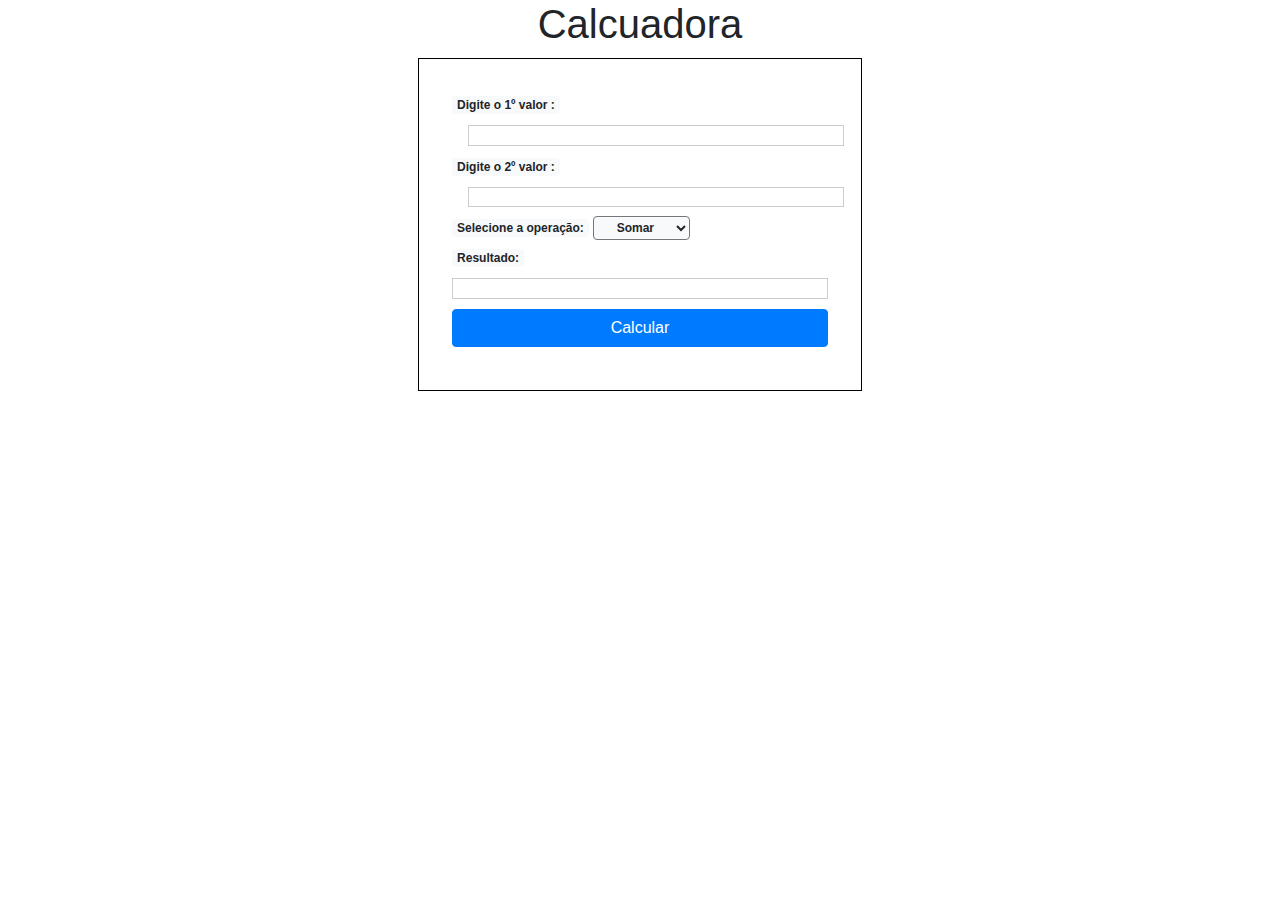
<file: programas/calculadora js/index.html>
<!DOCTYPE html>
<html lang="pt-BR">
<head>
	<link rel="stylesheet" href="css/bootstrap.min.css" />
	<meta charset="UTF-8">
	<meta name="viewport" content="width=device-width, initial-scale=1.0">
	<title>Document</title>

	<link rel="stylesheet" href="css/style.css">

</head>
<body class="container" >
	<h1 class="text-center">Calcuadora</h1>
	
	
	<form name="calcform" method="post" action="">
		<fieldset>
	 
		   <label for="valor1" class="badge badge-light">Digite o <strong>1º</strong> valor :</label>
		   <input type="text" name="valor1" id="valor1" class="form-group mx-sm-3 mb-2"/>
	 
		   <label for="valor2" class="badge badge-light">Digite o <strong>2º</strong> valor :</label>
		   <input type="text" name="valor2" id="valor2" class="form-group mx-sm-3 mb-2" />
	 
		   <label for="oper" class="badge badge-light">Selecione a operação:</label>
		   <select name="oper" id="oper" class="badge badge-light">
			  <option value="somar">Somar</option>
			  <option value="subtrair">Subtrair</option>
			  <option value="multiplicar">Multiplifcar</option>
			  <option value="dividir">Dividir</option>
		   </select>
	 <br>
		   <label for="res" class="badge badge-light">Resultado:</label>
		   <input type="text" name="res" id="res" />
	 
		   <input type="button" value="Calcular" class="btn btn-primary" onClick="calcular(document.calcform.oper.value)"/>
		</fieldset>
	 </form>

<script type="text/javascript" src="js/bootstrap.min.js"></script>
<script type="text/javascript" src="js/index.js"></script>

</body>
</html>
</file>
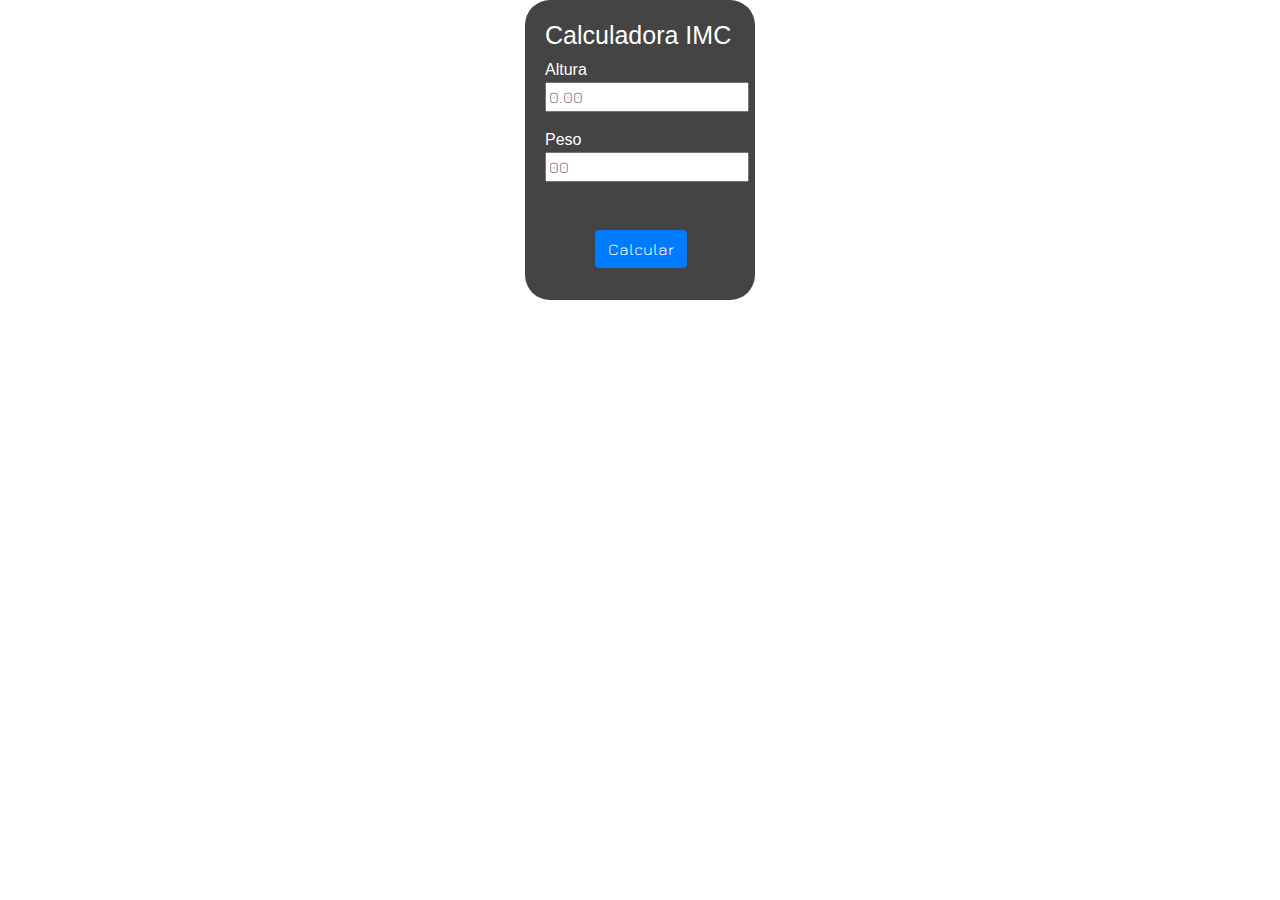
<file: programas/calculadora_imc/index.html>
<!DOCTYPE html>
<html lang="pt-BR">
<head>
	<link rel="stylesheet" href="css/bootstrap.min.css" />
	<meta charset="UTF-8">
	<meta name="viewport" content="width=device-width, initial-scale=1.0">
	<title>Document</title>

	<link rel="stylesheet" href="css/style.css">

</head>
<body>
	<div class="container">
		<h1>Calculadora IMC</h1>
		<form name="imcForm" id="imcForm" action="#">

			<p>
			Altura<br />
			<input type="text" id="altura" name="altura" placeholder="0.00" />
			</p>
			
			<p>Peso <br />
			<input type="text" id="peso" name="peso" placeholder="00" />
			</p>
			<p class="button"><input name="Enviar" type="submit" value="Calcular" class="btn btn-primary" onclick="calcula_imc()" />
			</p>
		</form>
	</div>
<script type="text/javascript" src="js/bootstrap.min.js"></script>
<script type="text/javascript" src="js/index.js"></script>

</body>
</html>
</file>
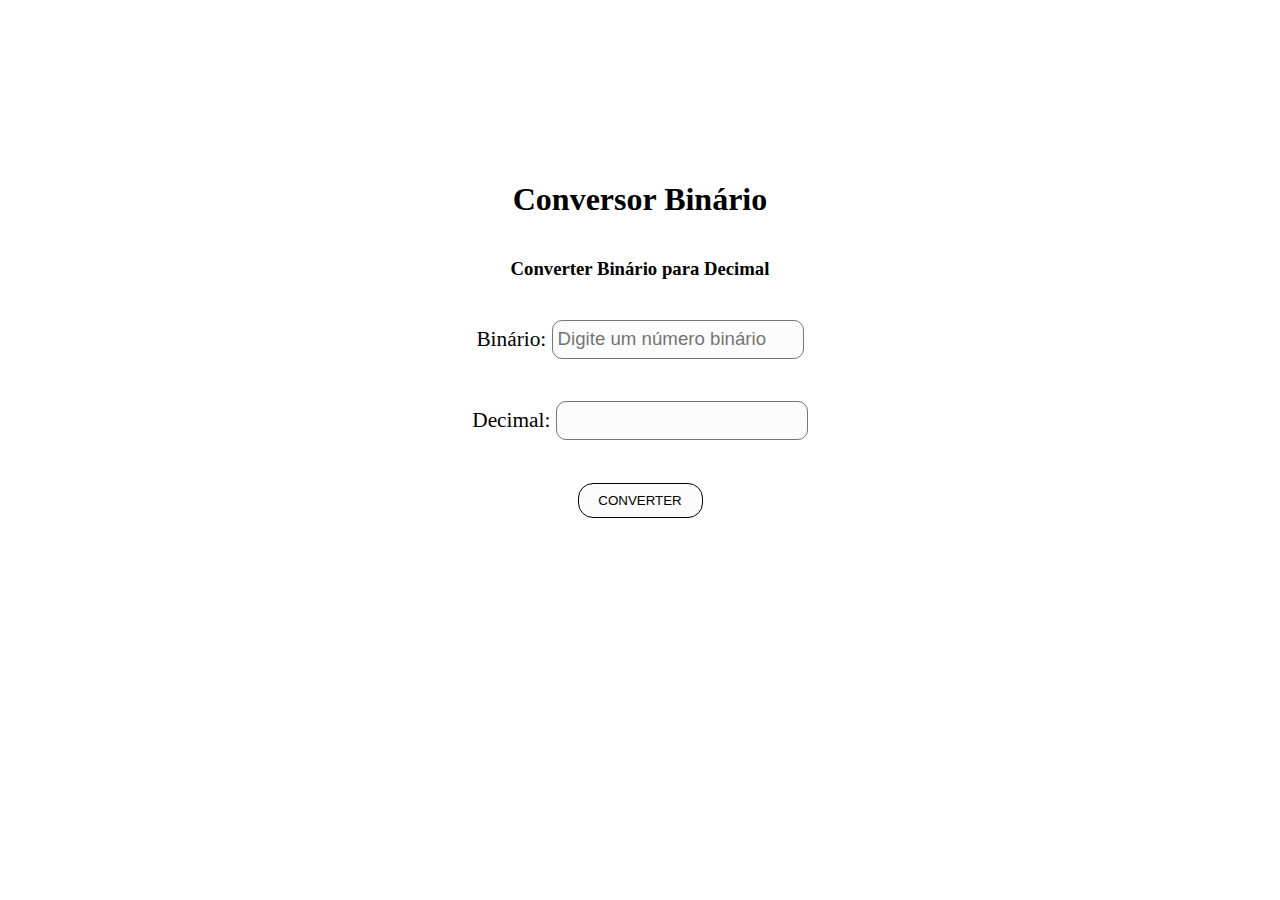
<file: programas/conversorbinario/index.html>
<!DOCTYPE html>
<html lang="pt-BR">
<head>
    <meta charset="UTF-8">
    <meta name="viewport" content="width=device-width, initial-scale=1.0">
    <title>Conversor binário</title>
    <link rel="stylesheet" href="css/style.css">
</head>
<body>
    <div class="container">
        <h1>Conversor Binário</h1>
        <h3>Converter Binário para Decimal</h3>
        <p>Binário: <input type="text" id="b-input" onchange="convert()" placeholder="Digite um número binário"/></p>
        <p>Decimal: <input type="text" id="d-input" readonly /></p>
        <p><input type="button" value="CONVERTER" onclick="convert()"></p>
    </div>
    <script src="js/main.js"></script>
</body>
</html>
</file>
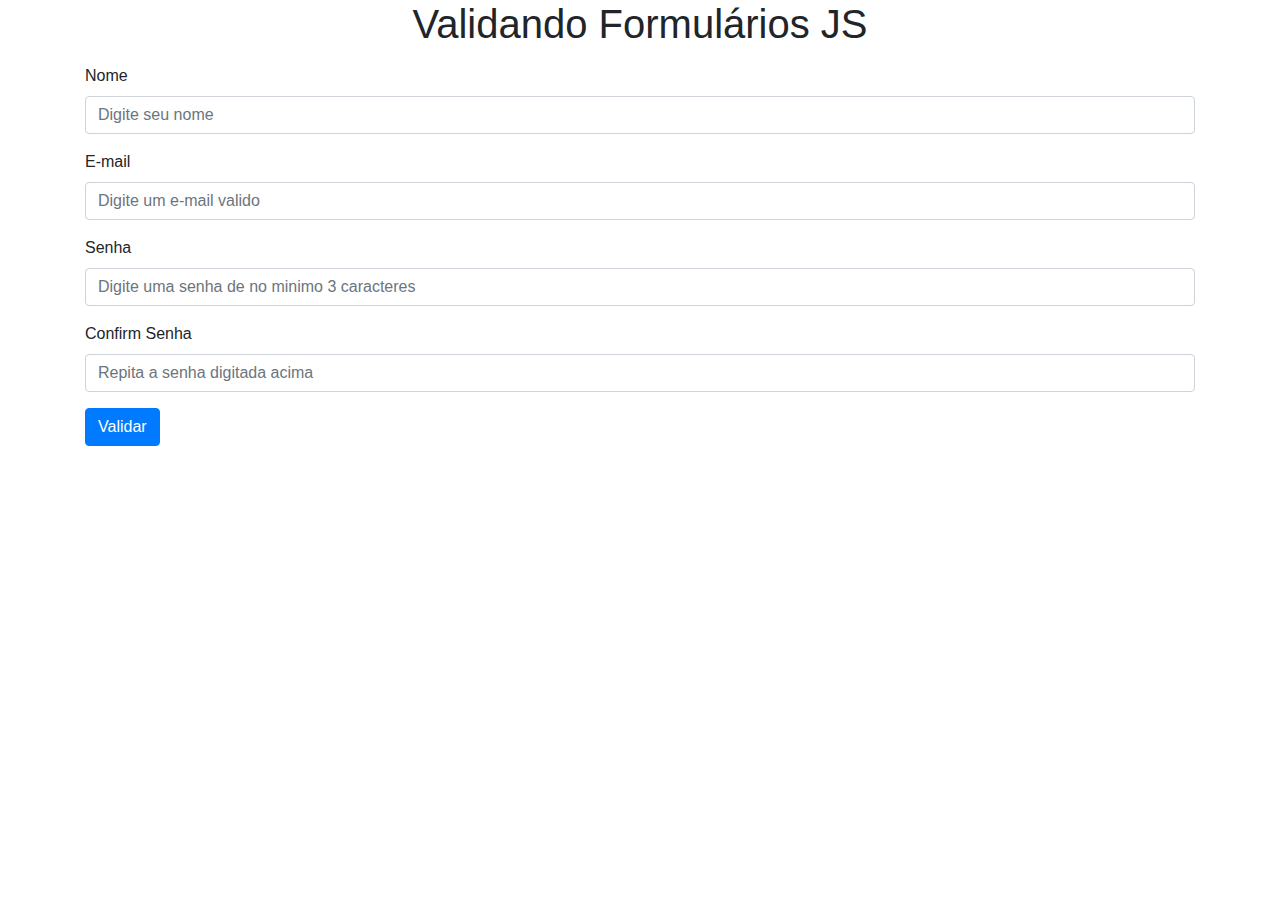
<file: programas/formulario validacao/index.html>
<html>
	<head>
		<meta charset="UTF-8" />
		<meta name="viewport" content="width=device-width, initial-scale=1.0" />
		<link rel="stylesheet" href="css/bootstrap.min.css" />
		<title>Validando Formulários com Javascript</title>
        <link rel="stylesheet" href="css/style.css">
	</head>
	<body class="container">
		<h1 class="text-center">Validando Formulários JS</h1>
		<form class="form" name="formSignUp" action="">
			<div class="form-group">
				<span id="msg_erro" name="msg_erro" class="msg-erro"> </span>
			</div>
			<div class="form-group">
				<label for="data">Nome</label>
				<input type="text" name="nome" id="nomeUsuario" class="form-control" placeholder="Digite seu nome" />
			</div>
			<div class="form-group">
				<label for="data">E-mail</label>
				<input type="text" name="email" class="form-control" id="emailUsuario" placeholder="Digite um e-mail valido"/>
			</div>
			<div class="form-group">
				<label for="data">Senha</label>
				<input type="password" name="senha" class="form-control" id="senhaUsuario" placeholder="Digite uma senha de no minimo 3 caracteres" />
			</div>
			<div class="form-group">
				<label for="data">Confirm Senha</label>
				<input type="password" name="confirm_senha" class="form-control" id="confirmSenhaUsuario" placeholder="Repita a senha digitada acima" />
			</div>

			<button class="btn btn-primary" type="button" onclick="validar()">
				Validar
			</button>
    </form>
    
    <script type="text/javascript" src="js/index.js"></script>
    <script type="text/javascript" src="js/bootstrap.min.js"></script>
    
	</body>
</html>
</file>
<file: programas/calculadora js/css/style.css>
form fieldset {
	margin: 10px auto 10px auto;
	width: 40%;
	border: solid black 1px;
	padding: 3%;
 }
 
 form legend {
	padding: 6px;
	margin: 10px;
	border: solid black 1px;
	font-size: 90%;
	font-weight: bold;
	background-color: #e8e8e8;
 }
 
 form label {
	display: block;
	font-size: 11px;
 }
 
 form input {
	width: 100%;
	border: solid #ccc 1px;
	font-size: 11px;
	margin-bottom: 10px;
 }
 
 form input.botao {
	display: block;
	width: auto;
	float: right;
 }
</file>
<file: programas/calculadora_imc/css/style.css>
@import url("https://fonts.googleapis.com/css?family=Jura:500");

.container {
  display: block;
  margin: 0 auto;
  padding: 20px;
  background-color: #444444;
  width: 230px;
  height: 300px;
  border-radius: 25px;
  position: relative;
 
}

h1{
  font-size: 25px;
  color: #fff;
  
}
p{
  color: #fff;
}

.button{
  position: absolute;
  top: 230px;
  left: 70px;
}

button,
input {
  font-family: "Jura", sans-serif;

}
</file>
<file: programas/conversorbinario/css/style.css>
body {
    display: flex;
    flex: 1;
    flex-direction: column;
    align-items: center;
    justify-content: center;
}

.container {
    display: flex;
    flex: 1;
    flex-direction: column;
    align-items: center;
    justify-content: center;
    padding: 50px;
    width: 50%;
    max-width: 500px;
    margin-top: 8%;
}

p {
    font-size: 16pt;
}

input[type=text] {
    border-style: solid;
    border-radius: 10px;
    border-width: 1px;
    background-color: #fcfcfcfc;
    height: 35px;
    font-size: 14pt;
    padding-left: 5px;
}

input[type=button] {
    border-style: solid;
    border-radius: 2px;
    border-width: 1px;
    border-radius: 15px;
    border-width: 1px;
    background-color: #fcfcfcfc;
    width: 125px;
    height: 35px;
}
</file>
<file: programas/formulario validacao/css/style.css>
.msg-erro {
    color: red;
}
</file>
